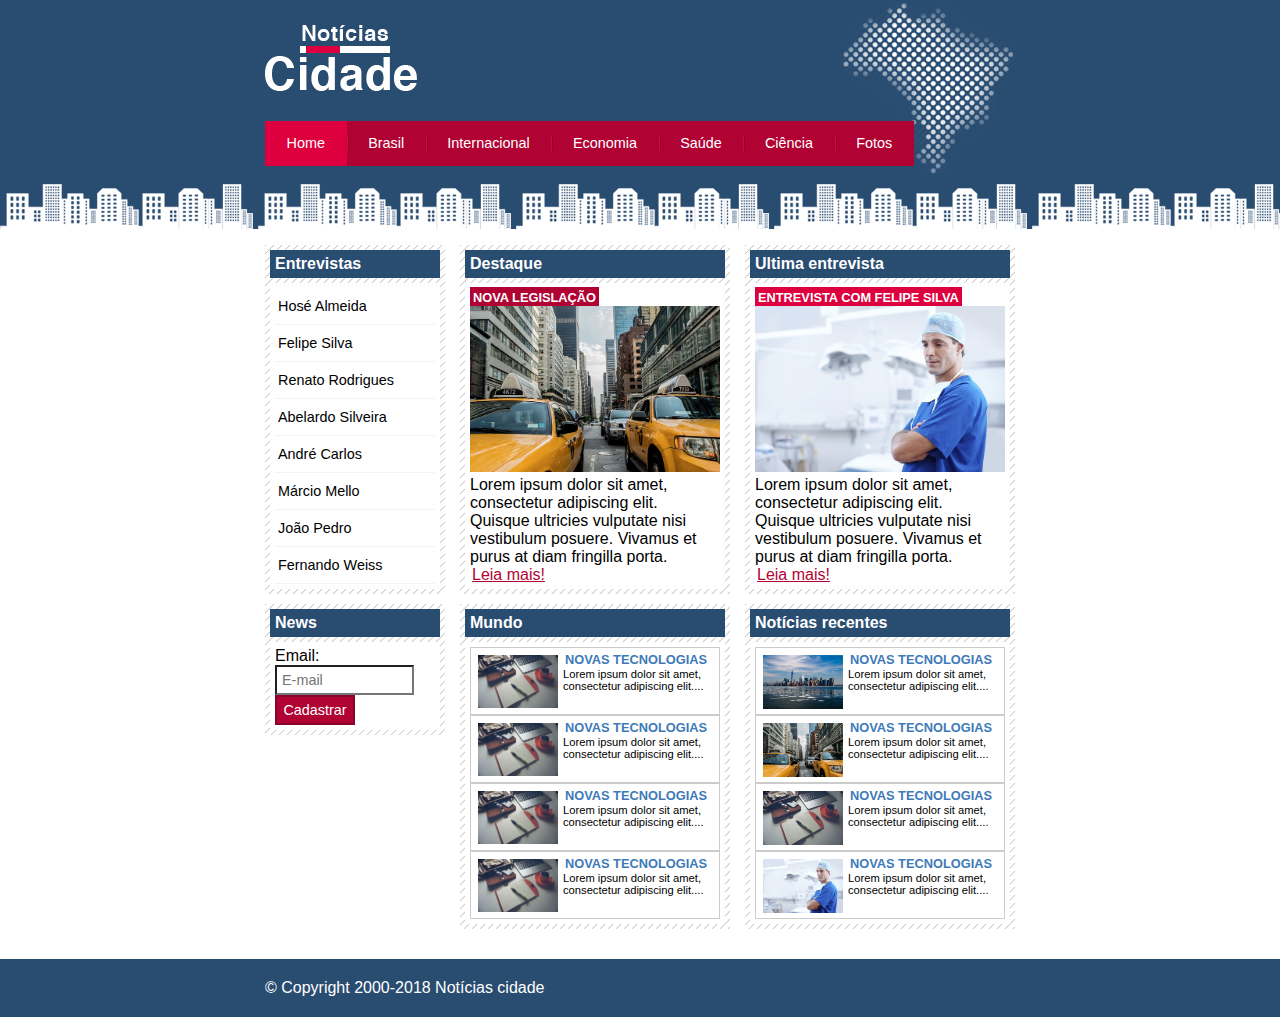
<file: index.html>
<!DOCTYPE html>
<html>
	<head>
		<meta charset="utf-8">
		<meta name="viewport" content="width=device-width, initial-scale=1">
		<title>Notícias cidade - Seu site de notícias</title>
		<link rel="stylesheet" type="text/css" href="estilo.css">
	</head>
	<body id="tres-colunas" class="home">
		<!-- Início container -->
		<div id="container">
				<!-- Início topo -->
				<div id="topo">
					<h1 class="logo">Notícias cidade</h1>
					<ul id="navegacao">
						<li class="primeiro"><a id="home" href="index.html">Home</a></li>
						<li><a id="brasil" href="brasil.html">Brasil</a></li>
						<li><a id="internacional" href="internacional.html">Internacional</a></li>
						<li><a id="economia" href="economia.html">Economia</a></li>
						<li><a id="saude" href="saude.html">Saúde</a></li>
						<li><a id="ciencia" href="ciencia.html">Ciência</a></li>
						<li><a id="fotos" href="fotos.html">Fotos</a></li>
					</ul>
				</div><!-- Fim topo -->
		<!-- inicio conteudo -->
			<div id="conteudo">
				<div id="primario">
					<div class="caixa destaque">
						<h2>Destaque</h2>
						<div class="caixa-conteudo">
							<h3 class="destaque">Nova legislação</h3>
							<img src="imagens/taxi.jpg" width="100%">
							<p>
								Lorem ipsum dolor sit amet, consectetur adipiscing elit. Quisque ultricies vulputate nisi vestibulum posuere. Vivamus et purus at diam fringilla porta.
							</p>
							<a href="nova-legislação.html">Leia mais!</a>
						</div>
					</div>
					<div class="caixa">
						<h2>Mundo</h2>
						<div class="caixa-conteudo">
							<ul id="lista-noticias">
								<li>
									<a href="">
										<img src="imagens/tecnologia.jpg" width="80">
										<h3>Novas tecnologias</h3>
										<p>
											Lorem ipsum dolor sit amet, consectetur adipiscing elit....
										</p>
									</a>
								</li>
								<li>
									<a href="">
										<img src="imagens/tecnologia.jpg" width="80">
										<h3>Novas tecnologias</h3>
										<p>
											Lorem ipsum dolor sit amet, consectetur adipiscing elit....
										</p>
									</a>
								</li>
								<li>
									<a href="">
										<img src="imagens/tecnologia.jpg" width="80">
										<h3>Novas tecnologias</h3>
										<p>
											Lorem ipsum dolor sit amet, consectetur adipiscing elit....
										</p>
									</a>
								</li>
								<li>
									<a href="">
										<img src="imagens/tecnologia.jpg" width="80">
										<h3>Novas tecnologias</h3>
										<p>
											Lorem ipsum dolor sit amet, consectetur adipiscing elit....
										</p>
									</a>
								</li>
							</ul>
						</div>
					</div>

				</div>
				<div id="secundario">
					<div class="caixa entrevista">
						<h2>Ultima entrevista</h2>
						<div class="caixa-conteudo">
							<h3>Entrevista com felipe silva</h3>
							<img src="imagens/doutor.jpg" width="100%">
							<p>
								Lorem ipsum dolor sit amet, consectetur adipiscing elit. Quisque ultricies vulputate nisi vestibulum posuere. Vivamus et purus at diam fringilla porta.
							</p>
							<a href="">Leia mais!</a>
						</div>
					</div>
					<div class="caixa">
						<h2>Notícias recentes</h2>
						<div class="caixa-conteudo">
							<ul id="lista-noticias">
								<li>
									<a href="">
										<img src="imagens/cidade.jpg" width="80">
										<h3>Novas tecnologias</h3>
										<p>
											Lorem ipsum dolor sit amet, consectetur adipiscing elit....
										</p>
									</a>
								</li>
								<li>
									<a href="">
										<img src="imagens/taxi.jpg" width="80">
										<h3>Novas tecnologias</h3>
										<p>
											Lorem ipsum dolor sit amet, consectetur adipiscing elit....
										</p>
									</a>
								</li>
								<li>
									<a href="">
										<img src="imagens/tecnologia.jpg" width="80">
										<h3>Novas tecnologias</h3>
										<p>
											Lorem ipsum dolor sit amet, consectetur adipiscing elit....
										</p>
									</a>
								</li>
								<li>
									<a href="">
										<img src="imagens/doutor.jpg" width="80">
										<h3>Novas tecnologias</h3>
										<p>
											Lorem ipsum dolor sit amet, consectetur adipiscing elit....
										</p>
									</a>
								</li>
							</ul>
						</div>
					</div>
					
				</div>
				<!-- Inicio lateral -->
				<div id="lateral">
					<div class="caixa">
						<h2>Entrevistas</h2>
						<div class="caixa-conteudo">
							<ul>
								<li><a href="">Hosé Almeida</a></li>
								<li><a href="">Felipe Silva</a></li>
								<li><a href="">Renato Rodrigues</a></li>
								<li><a href="">Abelardo Silveira</a></li>
								<li><a href="">André Carlos</a></li>
								<li><a href="">Márcio Mello</a></li>
								<li><a href="">João Pedro</a></li>
								<li><a href="">Fernando Weiss</a></li>
							</ul>
						</div>
					</div>
					<div class="caixa">
						<h2>News</h2>
						<div class="caixa-conteudo">
							<form>
								<div>
									<label for="email">Email:</label>
									<input type="text" name="email" id="email" placeholder="E-mail">
								</div>
								<div>
									<input class="submit" type="submit" value="Cadastrar">
								</div>
							</form>
						</div>
					</div>
				</div> <!--- fim lateral -->
			</div><!-- Fim conteudo -->
		</div><!-- Fim container --->
		<div id="container-rodape">
			<div id="rodape">
				&copy; Copyright 2000-2018 Notícias cidade
			</div>
		</div>
	</body>
</html>
</file>
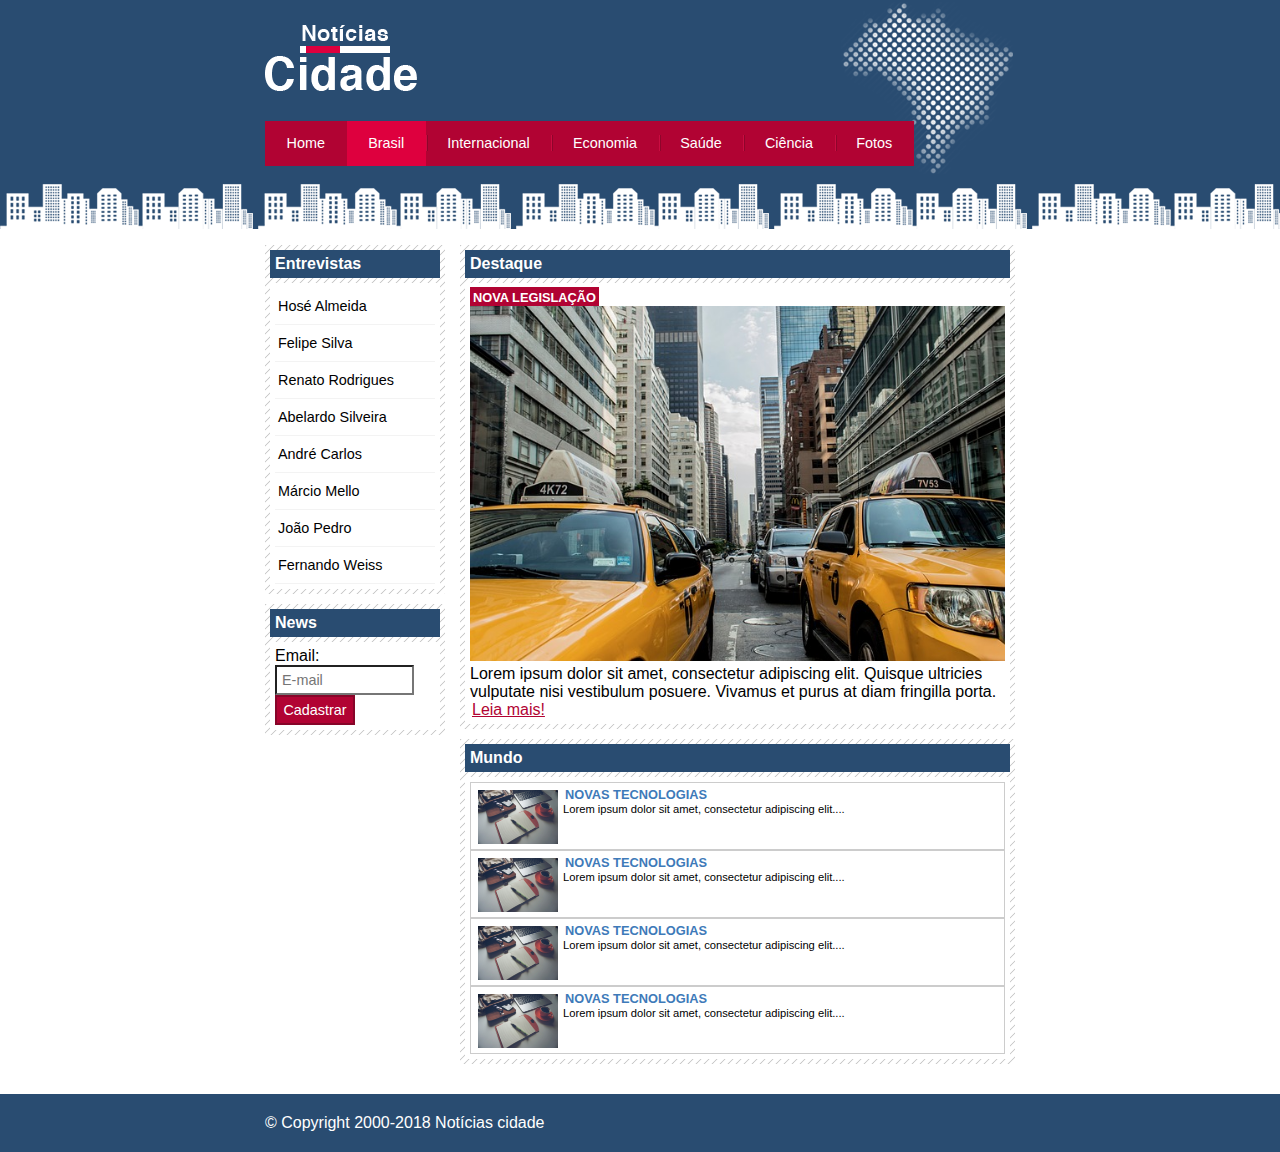
<file: brasil.html>
<!DOCTYPE html>
<html>
	<head>
		<meta charset="utf-8">
		<meta name="viewport" content="width=device-width, initial-scale=1">
		<title>Notícias cidade - Seu site de notícias</title>
		<link rel="stylesheet" type="text/css" href="estilo.css">
	</head>
	<body id="duas-colunas" class="brasil">
		<!-- Início container -->
		<div id="container">
				<!-- Início topo -->
				<div id="topo">
					<h1 class="logo">Notícias cidade</h1>
					<ul id="navegacao">
						<li class="primeiro"><a id="home" href="index.html">Home</a></li>
						<li><a id="brasil" href="brasil.html">Brasil</a></li>
						<li><a id="internacional" href="internacional.html">Internacional</a></li>
						<li><a id="economia" href="economia.html">Economia</a></li>
						<li><a id="saude" href="saude.html">Saúde</a></li>
						<li><a id="ciencia" href="ciencia.html">Ciência</a></li>
						<li><a id="fotos" href="fotos.html">Fotos</a></li>
					</ul>
				</div><!-- Fim topo -->
		<!-- inicio conteudo -->
			<div id="conteudo">
				<div id="primario">
					<div class="caixa destaque">
						<h2>Destaque</h2>
						<div class="caixa-conteudo">
							<h3 class="destaque">Nova legislação</h3>
							<img src="imagens/taxi.jpg" width="100%">
							<p>
								Lorem ipsum dolor sit amet, consectetur adipiscing elit. Quisque ultricies vulputate nisi vestibulum posuere. Vivamus et purus at diam fringilla porta.
							</p>
							<a href="">Leia mais!</a>
						</div>
					</div>
					<div class="caixa">
						<h2>Mundo</h2>
						<div class="caixa-conteudo">
							<ul id="lista-noticias">
								<li>
									<a href="">
										<img src="imagens/tecnologia.jpg" width="80">
										<h3>Novas tecnologias</h3>
										<p>
											Lorem ipsum dolor sit amet, consectetur adipiscing elit....
										</p>
									</a>
								</li>
								<li>
									<a href="">
										<img src="imagens/tecnologia.jpg" width="80">
										<h3>Novas tecnologias</h3>
										<p>
											Lorem ipsum dolor sit amet, consectetur adipiscing elit....
										</p>
									</a>
								</li>
								<li>
									<a href="">
										<img src="imagens/tecnologia.jpg" width="80">
										<h3>Novas tecnologias</h3>
										<p>
											Lorem ipsum dolor sit amet, consectetur adipiscing elit....
										</p>
									</a>
								</li>
								<li>
									<a href="">
										<img src="imagens/tecnologia.jpg" width="80">
										<h3>Novas tecnologias</h3>
										<p>
											Lorem ipsum dolor sit amet, consectetur adipiscing elit....
										</p>
									</a>
								</li>
							</ul>
						</div>
					</div>

				</div>
				
				<!-- Inicio lateral -->
				<div id="lateral">
					<div class="caixa">
						<h2>Entrevistas</h2>
						<div class="caixa-conteudo">
							<ul>
								<li><a href="">Hosé Almeida</a></li>
								<li><a href="">Felipe Silva</a></li>
								<li><a href="">Renato Rodrigues</a></li>
								<li><a href="">Abelardo Silveira</a></li>
								<li><a href="">André Carlos</a></li>
								<li><a href="">Márcio Mello</a></li>
								<li><a href="">João Pedro</a></li>
								<li><a href="">Fernando Weiss</a></li>
							</ul>
						</div>
					</div>
					<div class="caixa">
						<h2>News</h2>
						<div class="caixa-conteudo">
							<form>
								<div>
									<label for="email">Email:</label>
									<input type="text" name="email" id="email" placeholder="E-mail">
								</div>
								<div>
									<input class="submit" type="submit" value="Cadastrar">
								</div>
							</form>
						</div>
					</div>
				</div> <!--- fim lateral -->
			</div><!-- Fim conteudo -->
		</div><!-- Fim container --->
		<div id="container-rodape">
			<div id="rodape">
				&copy; Copyright 2000-2018 Notícias cidade
			</div>
		</div>
	</body>
</html>
</file>
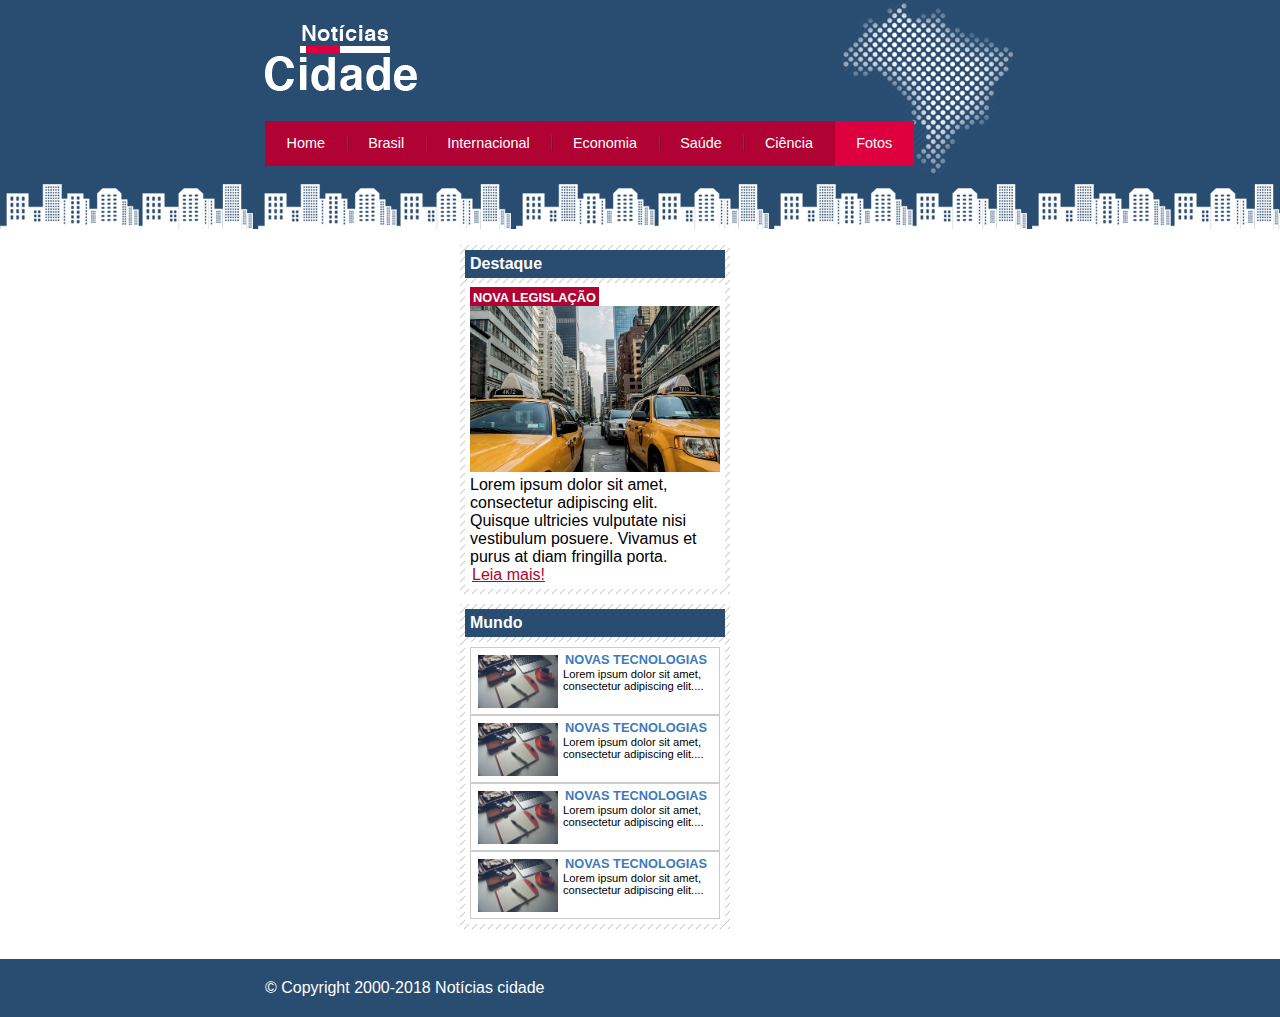
<file: fotos.html>
<!DOCTYPE html>
<html>
	<head>
		<meta charset="utf-8">
		<meta name="viewport" content="width=device-width, initial-scale=1">
		<title>Notícias cidade - Seu site de notícias</title>
		<link rel="stylesheet" type="text/css" href="estilo.css">
	</head>
	<body id="umas-colunas" class="fotos">
		<!-- Início container -->
		<div id="container">
				<!-- Início topo -->
				<div id="topo">
					<h1 class="logo">Notícias cidade</h1>
					<ul id="navegacao">
						<li class="primeiro"><a id="home" href="index.html">Home</a></li>
						<li><a id="brasil" href="brasil.html">Brasil</a></li>
						<li><a id="internacional" href="internacional.html">Internacional</a></li>
						<li><a id="economia" href="economia.html">Economia</a></li>
						<li><a id="saude" href="saude.html">Saúde</a></li>
						<li><a id="ciencia" href="ciencia.html">Ciência</a></li>
						<li><a id="fotos" href="fotos.html">Fotos</a></li>
					</ul>
				</div><!-- Fim topo -->
		<!-- inicio conteudo -->
			<div id="conteudo">
				<div id="primario">
					<div class="caixa destaque">
						<h2>Destaque</h2>
						<div class="caixa-conteudo">
							<h3 class="destaque">Nova legislação</h3>
							<img src="imagens/taxi.jpg" width="100%">
							<p>
								Lorem ipsum dolor sit amet, consectetur adipiscing elit. Quisque ultricies vulputate nisi vestibulum posuere. Vivamus et purus at diam fringilla porta.
							</p>
							<a href="">Leia mais!</a>
						</div>
					</div>
					<div class="caixa">
						<h2>Mundo</h2>
						<div class="caixa-conteudo">
							<ul id="lista-noticias">
								<li>
									<a href="">
										<img src="imagens/tecnologia.jpg" width="80">
										<h3>Novas tecnologias</h3>
										<p>
											Lorem ipsum dolor sit amet, consectetur adipiscing elit....
										</p>
									</a>
								</li>
								<li>
									<a href="">
										<img src="imagens/tecnologia.jpg" width="80">
										<h3>Novas tecnologias</h3>
										<p>
											Lorem ipsum dolor sit amet, consectetur adipiscing elit....
										</p>
									</a>
								</li>
								<li>
									<a href="">
										<img src="imagens/tecnologia.jpg" width="80">
										<h3>Novas tecnologias</h3>
										<p>
											Lorem ipsum dolor sit amet, consectetur adipiscing elit....
										</p>
									</a>
								</li>
								<li>
									<a href="">
										<img src="imagens/tecnologia.jpg" width="80">
										<h3>Novas tecnologias</h3>
										<p>
											Lorem ipsum dolor sit amet, consectetur adipiscing elit....
										</p>
									</a>
								</li>
							</ul>
						</div>
					</div>

				</div>
				
			</div><!-- Fim conteudo -->
		</div><!-- Fim container --->
		<div id="container-rodape">
			<div id="rodape">
				&copy; Copyright 2000-2018 Notícias cidade
			</div>
		</div>
	</body>
</html>
</file>
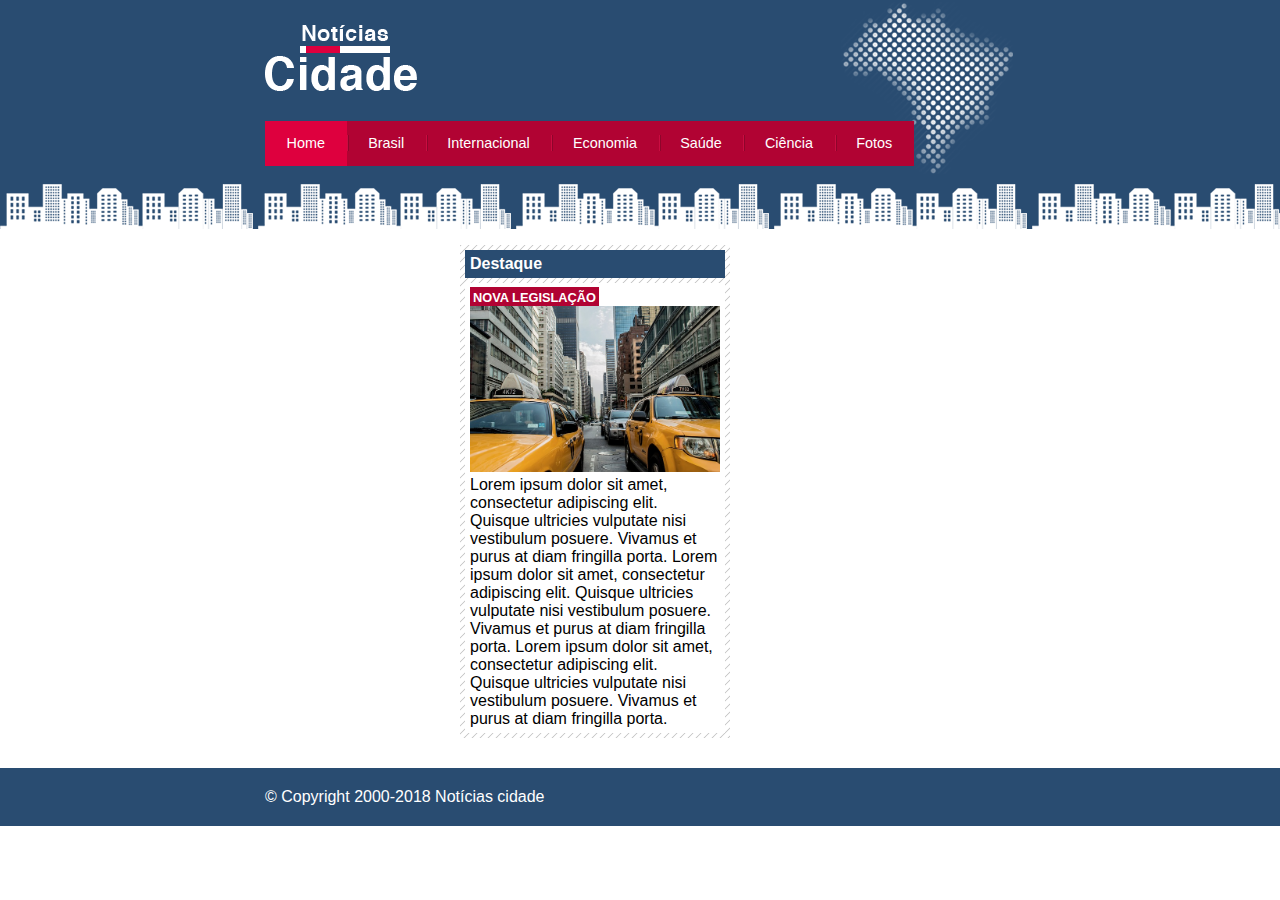
<file: nova-legislação.html>
<!DOCTYPE html>
<html>
	<head>
		<meta charset="utf-8">
		<meta name="viewport" content="width=device-width, initial-scale=1">
		<title>Notícias cidade - Seu site de notícias</title>
		<link rel="stylesheet" type="text/css" href="estilo.css">
	</head>
	<body id="umas-colunas" class="home">
		<!-- Início container -->
		<div id="container">
				<!-- Início topo -->
				<div id="topo">
					<h1 class="logo">Notícias cidade</h1>
					<ul id="navegacao">
						<li class="primeiro"><a id="home" href="index.html">Home</a></li>
						<li><a id="brasil" href="brasil.html">Brasil</a></li>
						<li><a id="internacional" href="internacional.html">Internacional</a></li>
						<li><a id="economia" href="economia.html">Economia</a></li>
						<li><a id="saude" href="saude.html">Saúde</a></li>
						<li><a id="ciencia" href="ciencia.html">Ciência</a></li>
						<li><a id="fotos" href="fotos.html">Fotos</a></li>
					</ul>
				</div><!-- Fim topo -->
		<!-- inicio conteudo -->
			<div id="conteudo">
				<div id="primario">
					<div class="caixa destaque">
						<h2>Destaque</h2>
						<div class="caixa-conteudo">
							<h3 class="destaque">Nova legislação</h3>
							<img src="imagens/taxi.jpg" width="100%">
							<p>
								Lorem ipsum dolor sit amet, consectetur adipiscing elit. Quisque ultricies vulputate nisi vestibulum posuere. Vivamus et purus at diam fringilla porta.
								Lorem ipsum dolor sit amet, consectetur adipiscing elit. Quisque ultricies vulputate nisi vestibulum posuere. Vivamus et purus at diam fringilla porta.
								Lorem ipsum dolor sit amet, consectetur adipiscing elit. Quisque ultricies vulputate nisi vestibulum posuere. Vivamus et purus at diam fringilla porta.

							</p>
							
						</div>
					</div>
					

				</div>
				
			</div><!-- Fim conteudo -->
		</div><!-- Fim container --->
		<div id="container-rodape">
			<div id="rodape">
				&copy; Copyright 2000-2018 Notícias cidade
			</div>
		</div>
	</body>
</html>
</file>
<file: estilo.css>
/*Estrutura do site */
*{
	margin: 0;
	padding: 0;
}

body{
	font-family: "Trebuchet MS", Helvetica, sans-serif;
	background: #fff url(imagens/fundo.png) repeat-x;
}
#container{
	width: 750px;
	margin: 0 auto;
	
}
#topo{
	height: 150px;
	background: url(imagens/detalhe-topo.png) no-repeat right top;
	padding-top: 25px ;
	/*border: 1px solid red;*/
}
.logo{
	width: 152px;
	height: 66px;
	background: url(imagens/logo.png) no-repeat center;
	text-indent: -3000px;
}
/**************Barra de navegação*************/
a:link, a:visited {
	color: #b10333;
	padding: 2px;
}
a:hover{
	color: #e50040;
}
ul{
	margin: 0;
	padding: 0;
	list-style: none;
}
#topo ul{
	margin-top: 30px;
	background: #b10333;
	float: left ;
}

#topo ul li{
	float: left;
}

#topo ul a {
		font-size: 0.9em;
	display: block;
	padding: 0.5em 1.5em;
	line-height: 2.1em;
	background: url(imagens/divisor.png) no-repeat left center;
	text-decoration: none;
	color: #fff;	
}

#topo ul .primeiro a{
	background: none;
}

#topo ul a:hover{
	color: #69001d;
}

body.home #navegacao a#home,
body.brasil #navegacao a#brasil,
body.internacional #navegacao a#internacional,
body.economia #navegacao a#economia,
body.saude #navegacao a#saude,
body.ciencia #navegacao a#ciencia,
body.fotos #navegacao a#fotos{
	color: #fff;
	background: #de003e;
	cursor: text;
}
/*****Configura layout de três colunas*******/
#conteudo{
	background: #f5f5f5;
	margin-top: 60px;
}
#lateral{
	float: left;
	width: 180px;
	margin: 0 0 20px -750px;
	
}

#primario{
	width: 270px;
	float: left;
	margin: 0 0 20px 195px;
	
}
#duas-colunas #primario{
	width: 555px;
}
#uma-coluna #primario{
	width: 750px;
	margin: 0 0 20px 0px;
	
}
#secundario{
	width: 270px;
	float: left;
	margin: 0 0 20px 15px;
	
}
/*****************Caixa*****************/
.caixa{
	margin: 10px 0;
	padding: 5px;
	background: #f3f3f3 url(imagens/fundo-caixa.png);
}
h2{
	font-size: 1em;
	background: #294c71;
	color: #fff;
	padding: 5px;
}

.caixa-conteudo{
	background: #fff;
	padding: 5px;
	margin-top: 5px;
}

/*********Formatar Menus Laterais*******/
#lateral ul a{
	font-size: 0.9em;
	padding: 3px;
	display: block;
	line-height: 30px;
	color: #000;
	text-decoration: none;
	border-bottom: 1px solid #f3f3f3;
}
#lateral ul a:hover{
	background: #f9f9f9  url(imagens/marcador.png) no-repeat left center;
	color: #a1a1a1;
	padding-left: 20px;
}

/***************Formatando Formulários************/
label{
	display: block;
	cursor: pointer;
}
input{
	padding: 5px;
	width: 125px;
	font-size: 0.9em;
	background-color: #fff;
}
input.submit{
	width: 80px;
	color: #fff;
	background-color: #b10333;
	border: 2px solid #870529;
}

/***************Formatando Imagens*****************/

img.imagem-principal{
	width: 98%;
	border: 3px solid #dfdfdf;
}

/*************Formatando Cabeçalhos**************/

h3{
	text-transform: uppercase;
	display: inline;
	font-size: 0.8em;
	padding: 3px;
}

.destaque h3{
	background: #b10333;
	color: #fff;
}
.entrevista h3{
	background: #de003e;
	color: #fff;
}

/*************Formatando lista de notícias*************/

#lista-noticias li{
	padding: 2px;
	border: 1px solid #ccc;
	height: 62px;
}
#lista-noticias li a img{
	float: left;
	margin: 5px;
}
#lista-noticias li a {
	text-decoration: none;
}
#lista-noticias li a h3 {
	font-size: 0.8em;
	padding: 0;
	color: #3e7ab9;
}

#lista-noticias li a p {
	font-size: 0.7em;
	color: #000;
}

#lista-noticias li:hover {
	background: #eee;
	cursor: pointer;
}



/***************Rodapé****************/
#container-rodape{
	clear: both;
	background: #294c71;
	padding: 20px;
}
#rodape{
	width: 750px;
	margin: 0 auto;
	color: #fff;
}
</file>
